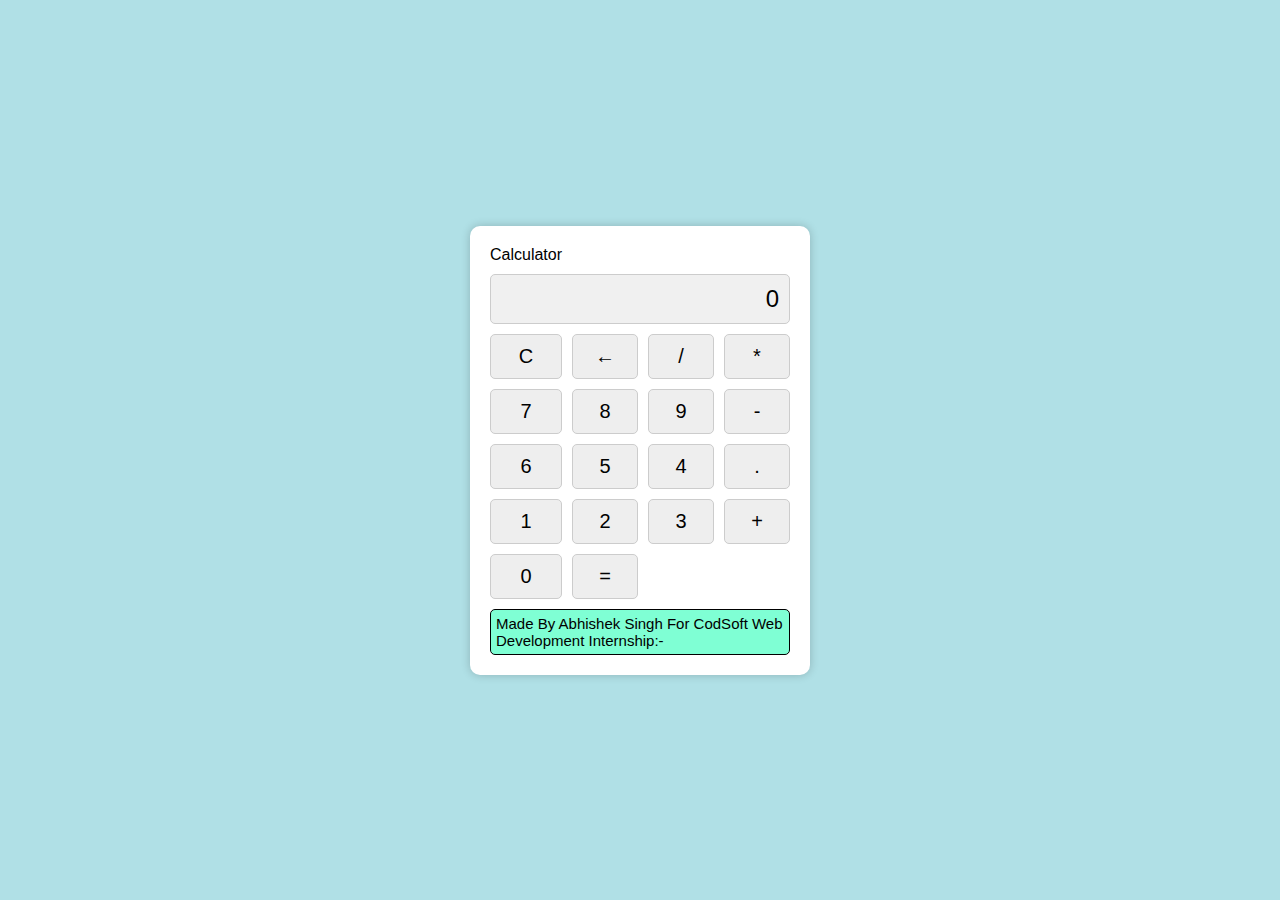
<file: calculator/calculator.html>
<!DOCTYPE html>
<html lang="en">
  <head>
    <meta charset="UTF-8" />
    <meta name="viewport" content="width=device-width, initial-scale=1.0" />
    <link rel="stylesheet" href="styles.css" />
    <title>Basic Calculator</title>
  </head>
  <!--Made By Abhishek Singh Hope it Helps You-->
  <body style="background-color:powderblue;">
    <div class="calculator">
      <div class="boxer" id="boxer">Calculator</div>
      <div class="display" id="display">0</div>
      <button class="btn" id="clear">C</button>
      <button class="btn" id="backspace">←</button>
      <button class="btn" id="divide">/</button>
      <button class="btn" id="multiply">*</button>
      <button class="btn" id="7">7</button>
      <button class="btn" id="8">8</button>
      <button class="btn" id="9">9</button>
      <button class="btn" id="subtract">-</button>
      <button class="btn" id="6">6</button>
      <button class="btn" id="5">5</button>
      <button class="btn" id="4">4</button>
      <button class="btn" id="decimal">.</button>
      <button class="btn" id="1">1</button>
      <button class="btn" id="2">2</button>
      <button class="btn" id="3">3</button>
      <button class="btn" id="add">+</button>
      <button class="btn" id="0">0</button>
      <button class="btn" id="equals">=</button>

      <div class="display2" id="display2">
        Made By Abhishek Singh For CodSoft Web Development Internship:-
      </div>
    </div>
    <script src="script.js"></script>
  </body>
</html>
</file>
<file: calculator/styles.css>
body {
  display: flex;
  justify-content: center;
  align-items: center;
  height: 100vh;
  margin: 0;
  background-color: #f0f0f0;
  font-family: Arial, sans-serif;
}

.calculator {
  display: grid;
  grid-template-columns: repeat(4, 1fr);
  grid-gap: 10px;
  max-width: 300px;
  padding: 20px;
  background-color: #fff;
  border-radius: 10px;
  box-shadow: 0 0 10px rgba(0, 0, 0, 0.2);
}

.display {
  grid-column: 1 / -1;
  text-align: right;
  padding: 10px;
  font-size: 24px;
  background-color: #f0f0f0;
  border: 1px solid #ccc;
  border-radius: 5px;
}

.display2 {
  grid-column: 1 / -1;
  text-align: left;
  padding: 5px;
  font-size: 15px;
  background-color: aquamarine;
  border: 1px solid black;
  border-radius: 5px;
}

.btn {
  padding: 10px;
  font-size: 20px;
  text-align: center;
  background-color: #eee;
  border: 1px solid #ccc;
  border-radius: 5px;
  cursor: pointer;
  transition: background-color 0.3s;
}

.btn:hover {
  background-color: #ddd;
}

.about {
  text-align: center;
}
</file>
